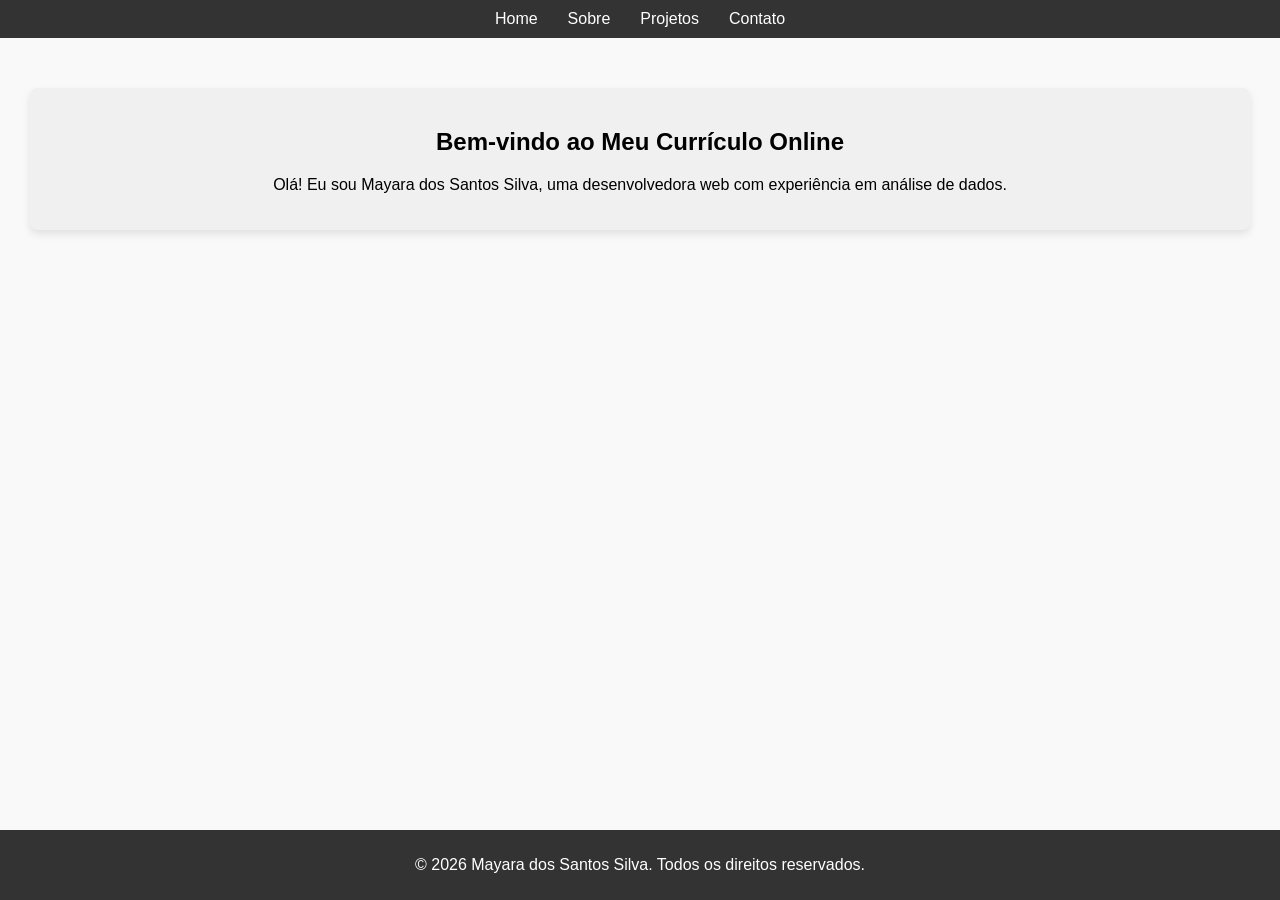
<file: Index.html>
<!DOCTYPE html>
<html lang="pt-br">
<head>
  <meta charset="UTF-8">
  <meta name="viewport" content="width=device-width, initial-scale=1.0">
  <title>Meu Currículo Online</title>
  <link rel="stylesheet" href="styles.css">
</head>
<body>
  <header>
    <nav>
      <ul>
        <li><a href="index.html">Home</a></li>
        <li><a href="sobre.html">Sobre</a></li>
        <li><a href="projetos.html">Projetos</a></li>
        <li><a href="contato.html">Contato</a></li>
      </ul>
    </nav>
  </header>
  <main>
   <section id="home" class="container">
    <div class="item">
    <h1>Bem-vindo ao Meu Currículo Online</h1>
    <p>Olá! Eu sou Mayara dos Santos Silva, uma desenvolvedora web com experiência em análise de dados.</p>
    </div>
</section>
  </main>
  <footer>
    <p>&copy; 2026 Mayara dos Santos Silva. Todos os direitos reservados.</p>
  </footer>
</body>
</html>
</file>
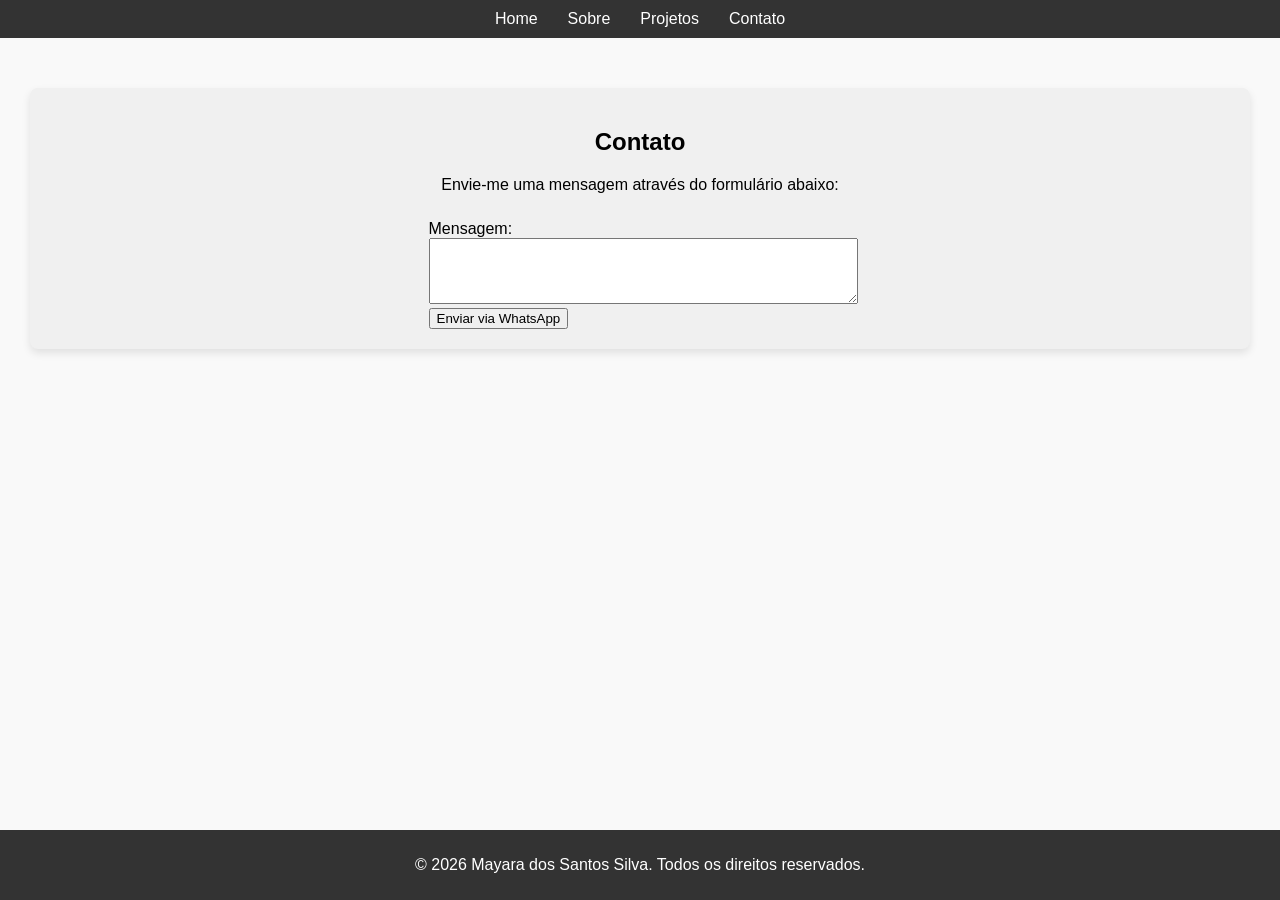
<file: contato.html>
<!DOCTYPE html>
<html lang="pt-br">
<head>
  <meta charset="UTF-8">
  <meta name="viewport" content="width=device-width, initial-scale=1.0">
  <title>Contato</title>
  <link rel="stylesheet" href="styles.css">
</head>
<body>
  <header>
    <nav>
      <ul>
        <li><a href="index.html">Home</a></li>
        <li><a href="sobre.html">Sobre</a></li>
        <li><a href="projetos.html">Projetos</a></li>
        <li><a href="contato.html">Contato</a></li>
      </ul>
    </nav>
  </header>
  <main>
    <section id="contato" class="container">
    <div class="item">
    <h1>Contato</h1>
    <p>Envie-me uma mensagem através do formulário abaixo:</p>
    <form action="https://wa.me/55994638654?text=" method="get" target="_blank">
        <label for="mensagem">Mensagem:</label>
        <textarea id="mensagem" name="text" rows="4" cols="50"></textarea>
        <br>
        <button type="submit">Enviar via WhatsApp</button>
    </form>
    </div>
</section>
  </main>
  <footer>
    <p>&copy; 2026 Mayara dos Santos Silva. Todos os direitos reservados.</p>
  </footer>
</body>
</html>
</file>
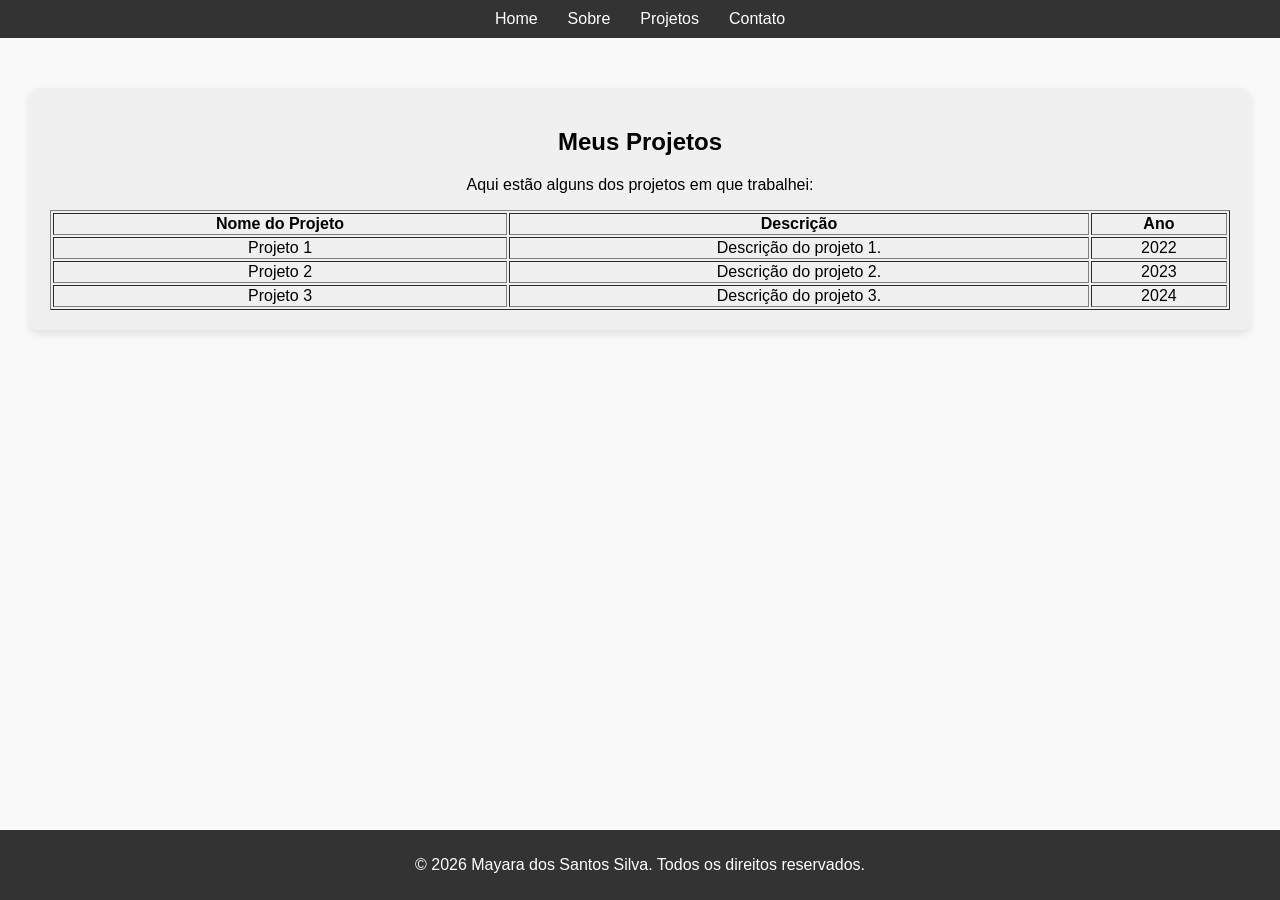
<file: projetos.html>
<!DOCTYPE html>
<html lang="pt-br">
<head>
  <meta charset="UTF-8">
  <meta name="viewport" content="width=device-width, initial-scale=1.0">
  <title>Meus Projetos</title>
  <link rel="stylesheet" href="styles.css">
</head>
<body>
  <header>
    <nav>
      <ul>
        <li><a href="index.html">Home</a></li>
        <li><a href="sobre.html">Sobre</a></li>
        <li><a href="projetos.html">Projetos</a></li>
        <li><a href="contato.html">Contato</a></li>
      </ul>
    </nav>
  </header>
  <main>
  <section id="projetos" class="container">
    <div class="item">
      <h1>Meus Projetos</h1>
      <p>Aqui estão alguns dos projetos em que trabalhei:</p>
      <table id="table-projetos" border="1">
          <tr>
            <th>Nome do Projeto</th>
            <th>Descrição</th>
            <th>Ano</th>
          </tr>
          <tr>
            <td>Projeto 1</td>
            <td>Descrição do projeto 1.</td>
            <td>2022</td>
          </tr>
          <tr>
            <td>Projeto 2</td>
            <td>Descrição do projeto 2.</td>
            <td>2023</td>
          </tr>
          <tr>
            <td>Projeto 3</td>
            <td>Descrição do projeto 3.</td>
            <td>2024</td>
          </tr>
        </table>
    </div>
  </section>
</main>
  <footer>
    <p>&copy; 2026 Mayara dos Santos Silva. Todos os direitos reservados.</p>
  </footer>
</body>
</html>
</file>
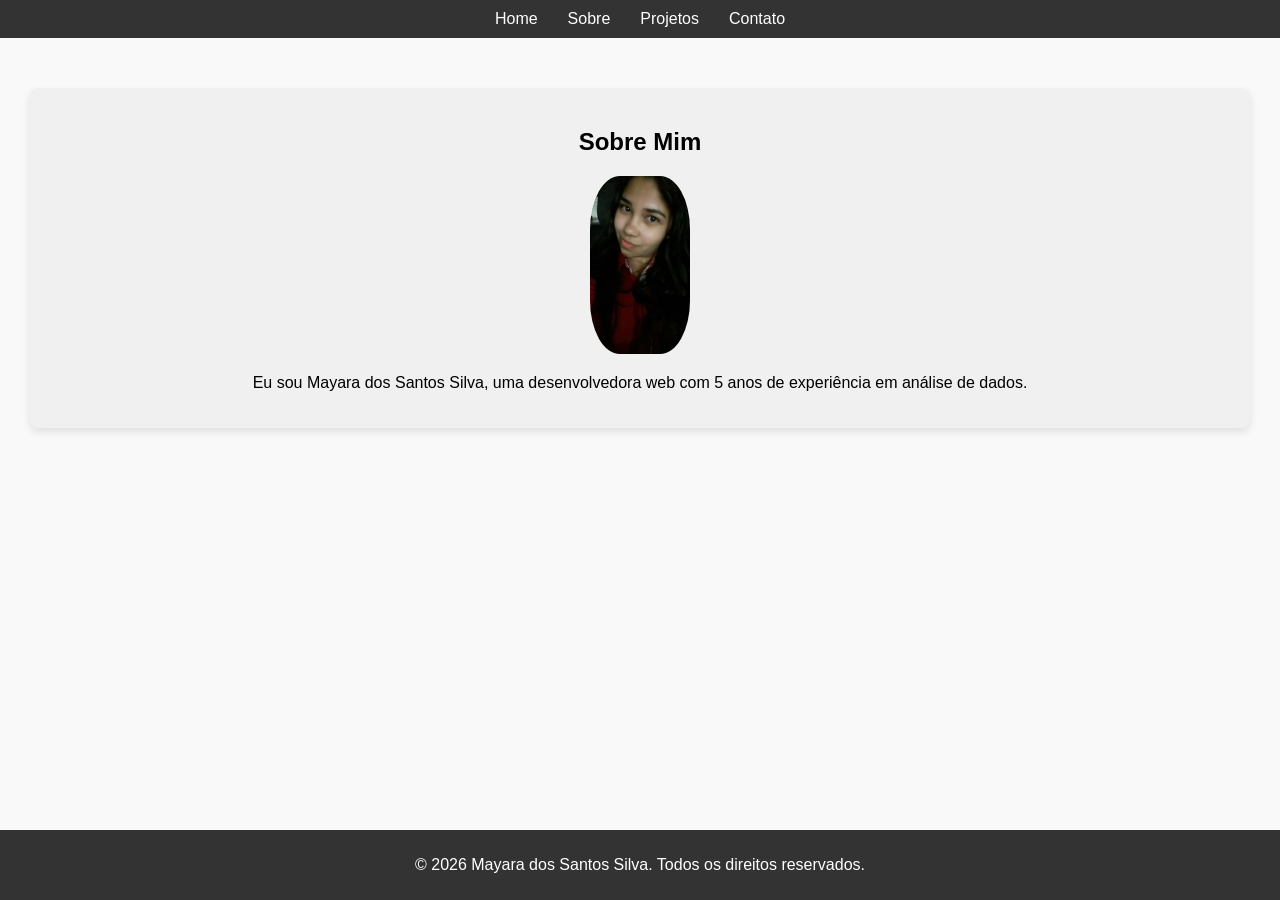
<file: sobre.html>
<!DOCTYPE html>
<html lang="pt-br">
<head>
  <meta charset="UTF-8">
  <meta name="viewport" content="width=device-width, initial-scale=1.0">
  <title>Sobre Mim</title>
  <link rel="stylesheet" href="styles.css">
</head>
<body>
  <header>
    <nav>
      <ul>
        <li><a href="index.html">Home</a></li>
        <li><a href="sobre.html">Sobre</a></li>
        <li><a href="projetos.html">Projetos</a></li>
        <li><a href="contato.html">Contato</a></li>
      </ul>
    </nav>
  </header>
  <main>
    <section id="sobre" class="container">
    <div class="item">
      <h1>Sobre Mim</h1>
      <img src="May.JPG" alt="Foto de Mayara dos Santos Silva" style="width:100px;border-radius:30%;">
    <p>Eu sou Mayara dos Santos Silva, uma desenvolvedora web com 5 anos de experiência em análise de dados.</p>
    </div>
</section>
  </main>
  <footer>
    <p>&copy; 2026 Mayara dos Santos Silva. Todos os direitos reservados.</p>
  </footer>
</body>
</html>
</file>
<file: styles.css>
/* Estilos gerais */
body {
  font-family: Arial, sans-serif;
  margin: 0;
  padding: 0;
  background-color: #f9f9f9;
}

header {
  background-color: #333;
  color: #fff;
  padding: 10px 0;
}

nav ul {
  list-style-type: none;
  margin: 0;
  padding: 0;
  text-align: center;
  display: flex;
  justify-content: center;
}

nav ul li {
  margin: 0 15px;
}

nav ul li a {
  color: #fff;
  text-decoration: none;
}

main {
  padding: 20px;
  text-align: center;
}

footer {
  background-color: #333;
  color: #fff;
  text-align: center;
  padding: 10px 0;
  position: fixed;
  bottom: 0;
  width: 100%;
}

form {
  display: inline-block;
  text-align: left;
}

form label {
  display: block;
  margin-top: 10px;
}

form textarea {
  width: 100%;
  max-width: 500px;
}

/* Layouts de Seções */
section {
  margin: 20px 0;
}

.container {
  display: flex;
  flex-wrap: wrap;
  justify-content: center;
}

.item {
  background-color: #f0f0f0;
  padding: 20px;
  margin: 10px;
  flex: 1 1 300px;
  text-align: center;
  border-radius: 8px;
  box-shadow: 0 4px 8px rgba(0, 0, 0, 0.1);
}

#table-projetos {
  width:100%;
  text-align: center;
}
</file>
